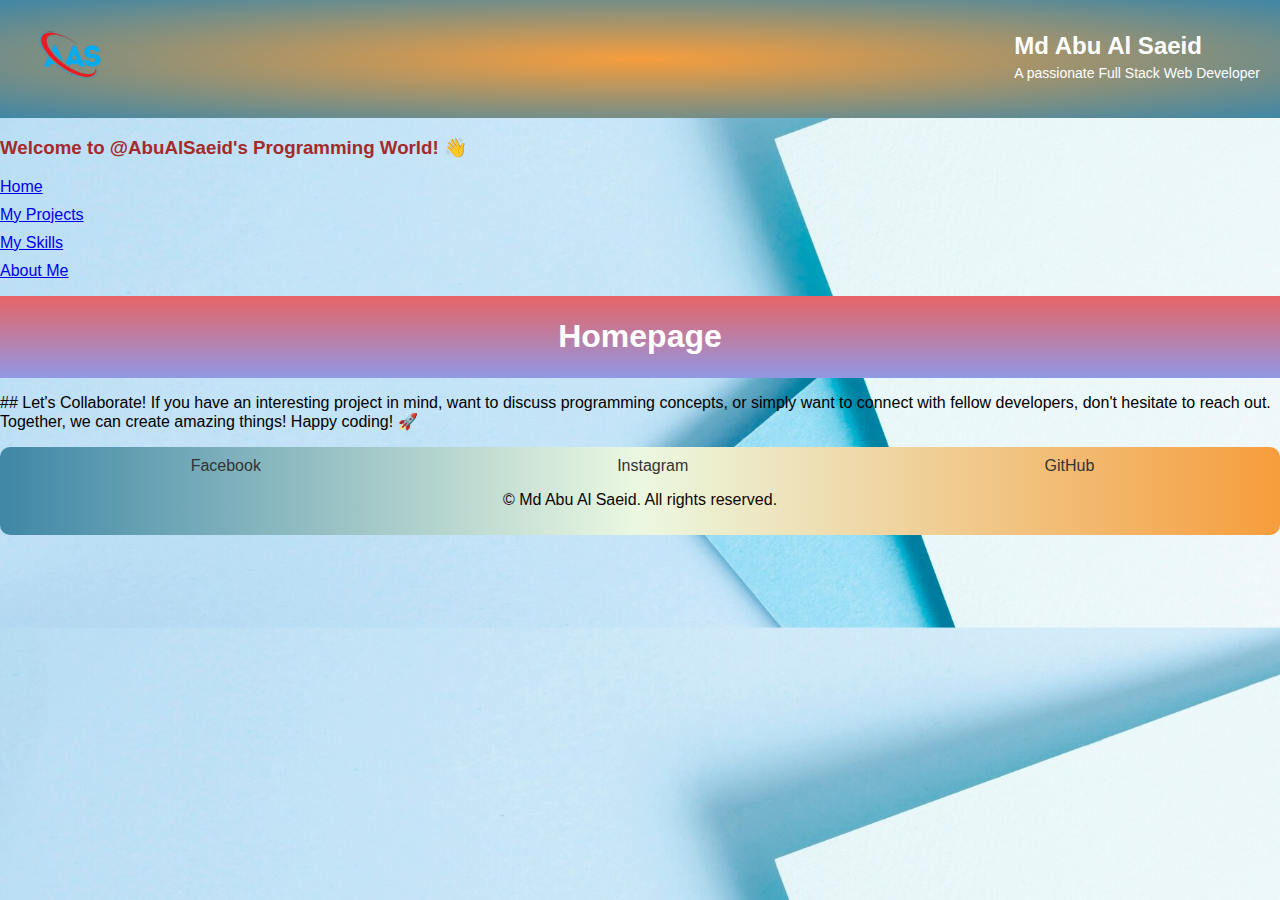
<file: Index.html>
<!DOCTYPE html>
<html lang="en">
  <head>
    <meta charset="UTF-8" />
    <meta name="viewport" content="width=device-width, initial-scale=1.0" />
    <title>My Portfolio</title>
    <link rel="stylesheet" href="style.css" />
    <link rel="stylesheet" href="https://cdnjs.cloudflare.com/ajax/libs/font-awesome/5.15.3/css/all.min.css" integrity="sha384-mQ93GR66B00ZXjt0YO5KlohRA5SYb1NABbYlRT+YjP5FF5P8FvR+LegqgCJo4eYD" crossorigin="anonymous">

  </head>
  <body>
    <header class="header1">
      <div class="header-container">
        <div class="logo">
            <img src="logo.png" alt="My Logo">
        </div>
        <div class="header-text">
            <h1>Md Abu Al Saeid</h1>
            <p>A passionate Full Stack Web Developer</p>
        </div>
    </div>
    </header>

    <h3>Welcome to @AbuAlSaeid's Programming World! 👋</h3>

    <nav class="homepageMenu">
      <ul>
        <li><a href="Index.html">Home</a></li>
        <li><a href="projects.html">My Projects</a></li>
        <li><a href="skills.html">My Skills</a></li>
        <li><a href="about_me.html">About Me</a></li>
      </ul>
    </nav>

    <header class="header2">
      <h1>Homepage</h1>
    </header>

      <ul>## Let's Collaborate! If you have an interesting
        project in mind, want to discuss programming concepts, or simply want to
        connect with fellow developers, don't hesitate to reach out. Together, we
        can create amazing things! Happy coding! 🚀</ul> 
    </p>

    <footer>
      <div class="social-links">
        <a href="https://www.facebook.com/mrrajon.khan" target="_blank"><i class="fab fa-facebook"></i>Facebook</a>
        <a href="https://www.instagram.com/myself_rajon/?hl=en" target="_blank"><i class="fab fa-instagram"></i> Instagram</a>
        <a href="https://github.com/AbuAlSaeidRajon" target="_blank"><i class="fab fa-github"></i> GitHub</a>
      </div>
      <p>&copy; Md Abu Al Saeid. All rights reserved.</p>
    </footer>
  </body>
</html>
</file>
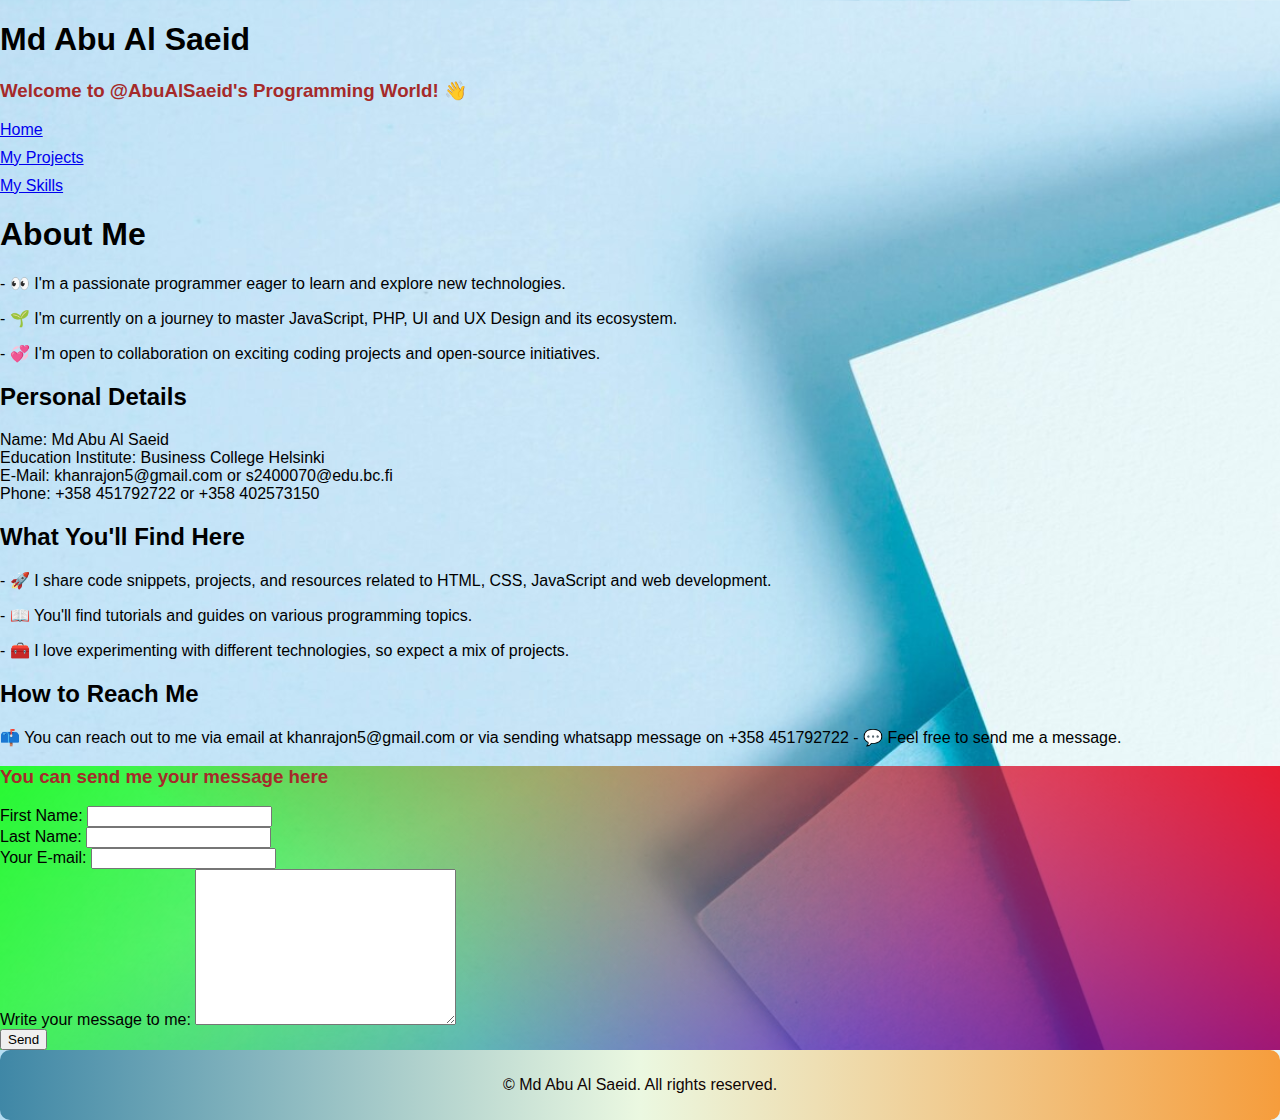
<file: about_me.html>
<!DOCTYPE html>
<html lang="en">
  <head>
    <meta charset="UTF-8" />
    <meta name="viewport" content="width=device-width, initial-scale=1.0" />
    <title>My Portfolio</title>
    <link rel="stylesheet" href="style.css" />
  </head>
  <body>
    <h1>Md Abu Al Saeid</h1>
    <h3>Welcome to @AbuAlSaeid's Programming World! 👋</h3>
    <nav>
      <ul>
        <li><a href="Index.html">Home</a></li>
        <li><a href="projects.html">My Projects</a></li>
        <li><a href="skills.html">My Skills</a></li>
      </ul>
    </nav>

    <header>
      <h1>About Me</h1>
    </header>

    <nav>
      <ul>
        - 👀 I'm a passionate programmer eager to learn and explore new
        technologies.
      </ul>
      <ul>
        - 🌱 I'm currently on a journey to master JavaScript, PHP, UI and UX
        Design and its ecosystem.
      </ul>
      <ul>
        - 💞️ I'm open to collaboration on exciting coding projects and
        open-source initiatives.
      </ul>
    </nav>

    <h2>Personal Details</h2>
    <p>
      Name: Md Abu Al Saeid <br />
      Education Institute: Business College Helsinki <br />
      E-Mail: khanrajon5@gmail.com or s2400070@edu.bc.fi <br>
      Phone: +358 451792722 or +358 402573150
    </p>

      <h2>What You'll Find Here</h2>
      <nav>
        <ul>
          - 🚀 I share code snippets, projects, and resources related to HTML,
          CSS, JavaScript and web development.
        </ul>
        <ul>
          - 📖 You'll find tutorials and guides on various programming topics.
        </ul>
        <ul>
          - 🧰 I love experimenting with different technologies, so expect a mix
          of projects.
        </ul>
      </nav>
    </nav>

    <nav>
      <h2>How to Reach Me</h2>
      <p>
        📫 You can reach out to me via email at khanrajon5@gmail.com or via
        sending whatsapp message on +358 451792722 - 💬 Feel free to send me a
        message.
      </p>
    </nav>

    <form>
      <h3>You can send me your message here</h3>

      <label for="firstname">First Name:</label>
      <input type="text" name="firstname" id="firstname">
      <br>
      <label for="lastname">Last Name:</label>
      <input type="text" name="lastname" id="lastname">
      <br>
      <label for="email">Your E-mail:</label>
      <input type="text" name="email" id="email">
      <br>
      <label for="message">Write your message to me:</label>
      <textarea cols="30" rows="10" value="Insert Your message here"></textarea>    
      <br>
      <input type="submit" value="Send">
    </form>

    <footer>
      <p>&copy; Md Abu Al Saeid. All rights reserved.</p>
    </footer>
  </body>
</html>
</file>
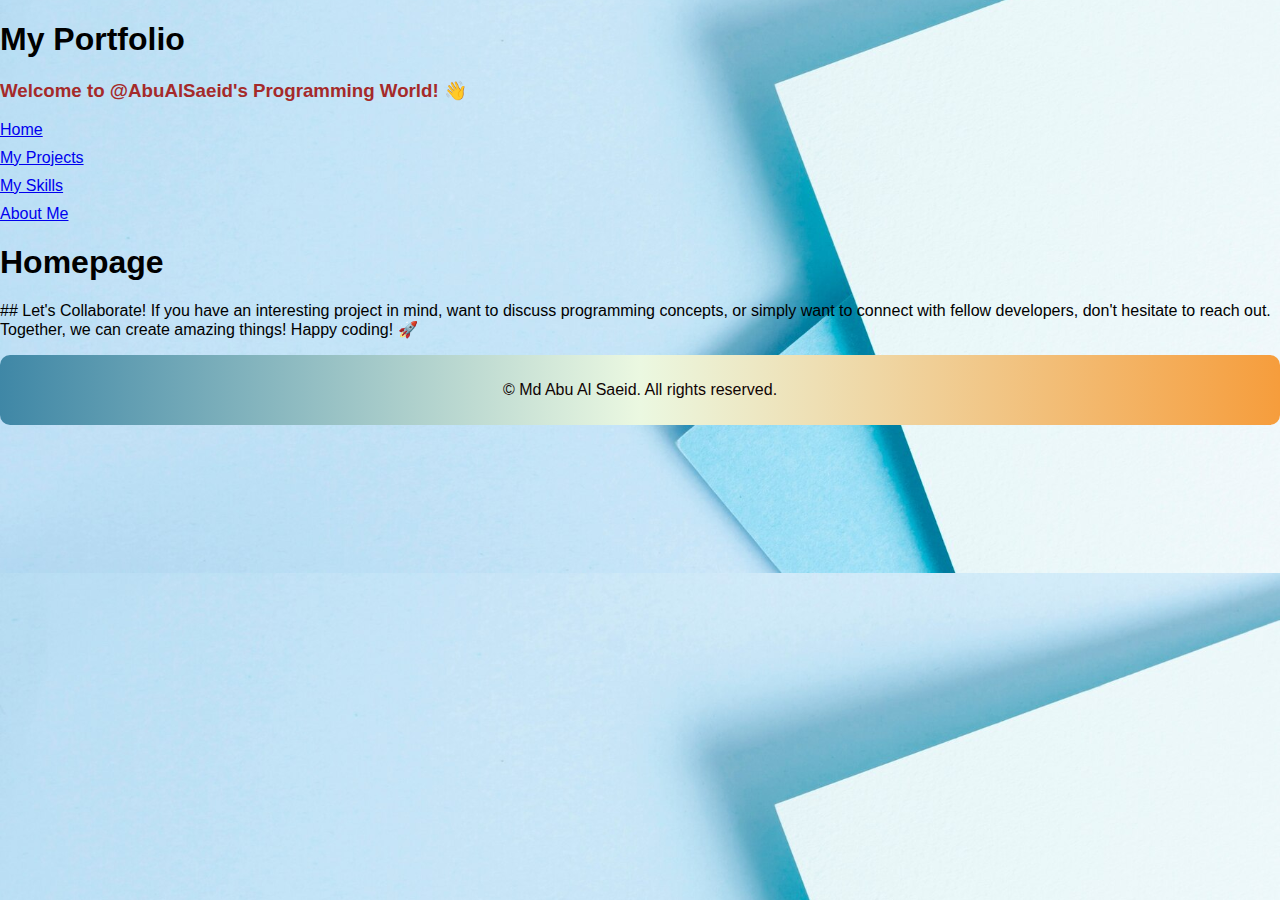
<file: home.html>
<!DOCTYPE html>
<html lang="en">
  <head>
    <meta charset="UTF-8" />
    <meta name="viewport" content="width=device-width, initial-scale=1.0" />
    <title>My Portfolio</title>
    <link rel="stylesheet" href="style.css" />
  </head>
  <body>
    <h1>My Portfolio</h1>

    <h3>Welcome to @AbuAlSaeid's Programming World! 👋</h3>

    <nav>
      <ul>
        <li><a href="home.html">Home</a></li>
        <li><a href="projects.html">My Projects</a></li>
        <li><a href="skills.html">My Skills</a></li>
        <li><a href="about_me.html">About Me</a></li>
      </ul>
    </nav>

    <header>
      <h1>Homepage</h1>
    </header>

      <ul>## Let's Collaborate! If you have an interesting
        project in mind, want to discuss programming concepts, or simply want to
        connect with fellow developers, don't hesitate to reach out. Together, we
        can create amazing things! Happy coding! 🚀</ul> 
    </p>

    <footer>
      <p>&copy; Md Abu Al Saeid. All rights reserved.</p>
    </footer>
  </body>
</html>
</file>
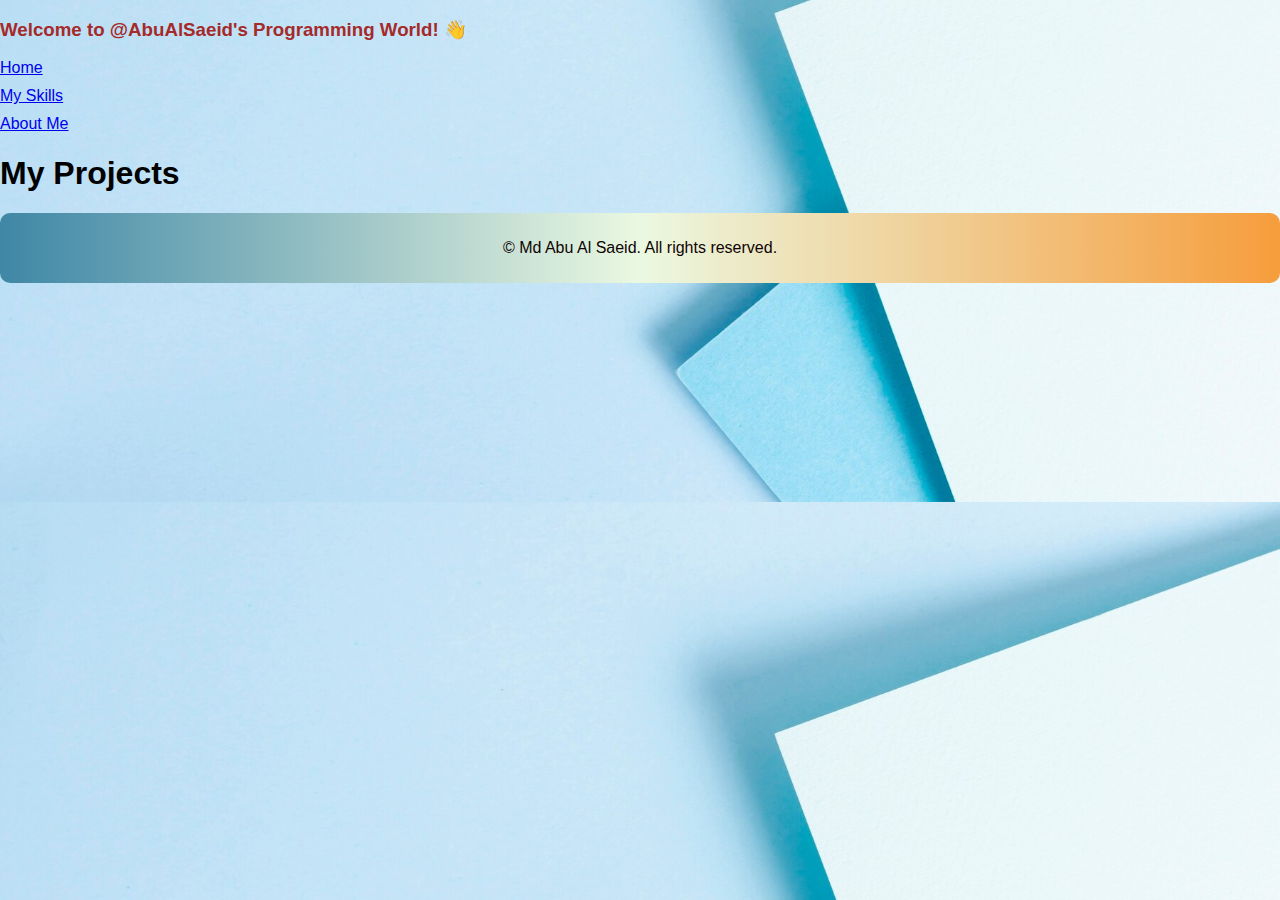
<file: projects.html>
<!DOCTYPE html>
<html lang="en">
  <head>
    <meta charset="UTF-8" />
    <meta name="viewport" content="width=device-width, initial-scale=1.0" />
    <title>My Portfolio</title>
    <link rel="stylesheet" href="style.css" />
  </head>
  <body>
    <h3>Welcome to @AbuAlSaeid's Programming World! 👋</h3>
    <nav>
      <ul>
        <li><a href="Index.html">Home</a></li>
        <li><a href="skills.html">My Skills</a></li>
        <li><a href="about_me.html">About Me</a></li>
      </ul>
    </nav>

    <header>
      <h1>My Projects</h1>
    </header>

    <footer>
      <p>&copy; Md Abu Al Saeid. All rights reserved.</p>
    </footer>
  </body>
</html>
</file>
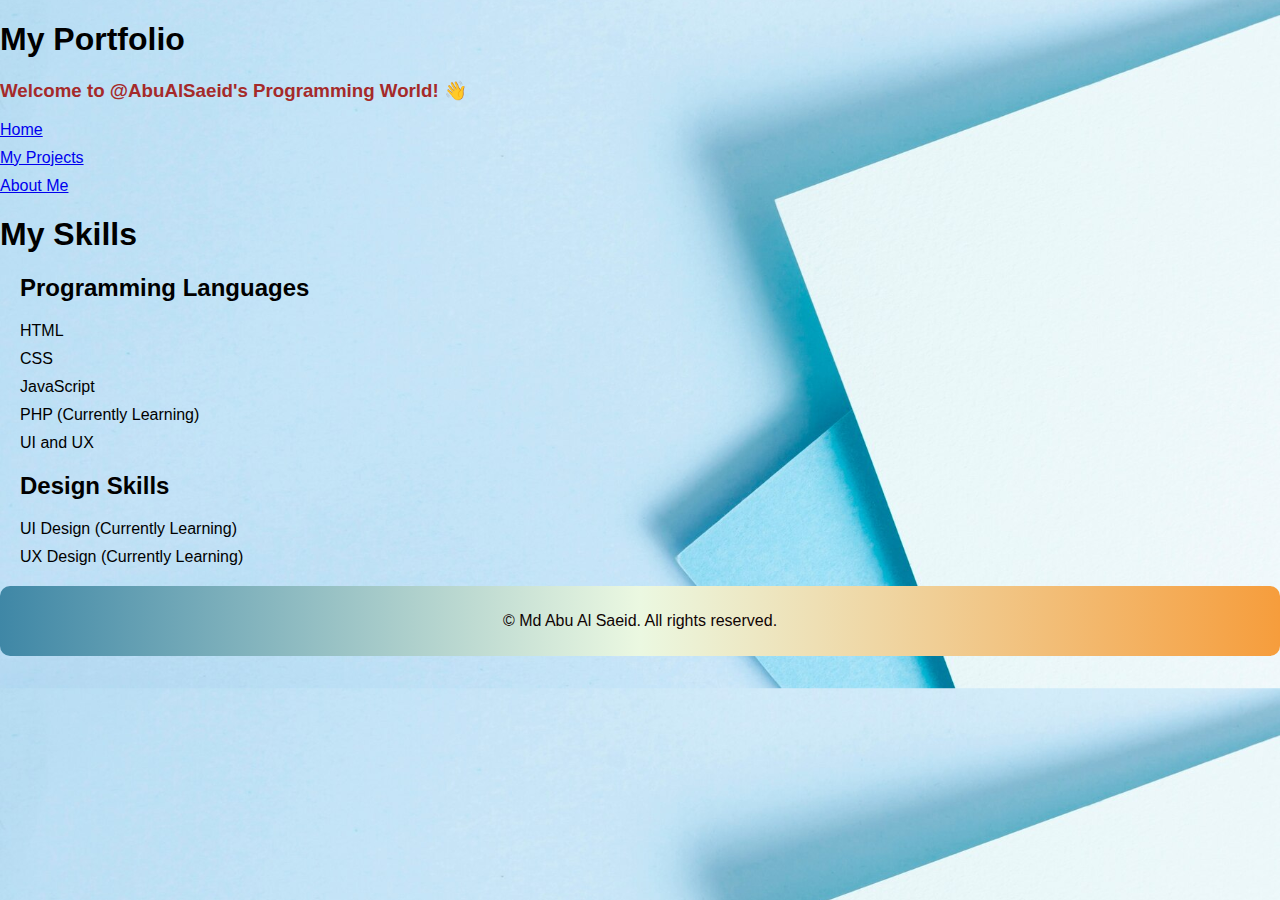
<file: skills.html>
<!DOCTYPE html>
<html lang="en">
  <head>
    <meta charset="UTF-8" />
    <meta name="viewport" content="width=device-width, initial-scale=1.0" />
    <title>My Portfolio</title>
    <link rel="stylesheet" href="style.css" />
  </head>
  <body>
    <h1>My Portfolio</h1>
    <h3>Welcome to @AbuAlSaeid's Programming World! 👋</h3>
    <nav>
      <ul>
        <li><a href="Index.html">Home</a></li>
        <li><a href="projects.html">My Projects</a></li>
        <li><a href="about_me.html">About Me</a></li>
      </ul>
    </nav>

    <header>
      <h1>My Skills</h1>
    </header>

    <section id="programming-languages">
      <h2>Programming Languages</h2>
      <ul>
        <li>HTML</li>
        <li>CSS</li>
        <li>JavaScript</li>
        <li>PHP (Currently Learning)</li>
        <li>UI and UX</li>
      </ul>
    </section>

    <section id="design-skills">
      <h2>Design Skills</h2>
      <ul>
        <li>UI Design (Currently Learning)</li>
        <li>UX Design (Currently Learning)</li>
      </ul>
    </section>

    <footer>
      <p>&copy; Md Abu Al Saeid. All rights reserved.</p>
    </footer>
  </body>
</html>
</file>
<file: style.css>
.header1 {
        background: radial-gradient(#f69d3c, #3f87a6);
        color: #fff; 
        padding: 20px;
}

.header-container {
    display: flex;
    justify-content: space-between;
    align-items: center;
}

.logo img {
    max-width: 100px;
    height: auto;
}

.header-text {
    text-align: left;
}

.header-text h1 {
    margin: 0;
    font-size: 24px; 
}

.header-text p {
    margin: 5px 0;
    font-size: 14px; 
}

h3{
    color: brown;
}

body {
    font-family: 'Arial', sans-serif;
    background-color: #f8f8f8;
    background-image: url(blue-toned-pack-paper-sheets-with-copy-space_23-2148320442.jpg);
    margin: 0;
    padding: 0;
    background-size: cover;
    background-position: center;

}

.header2 {
    background: linear-gradient(#e66465, #9198e5);
    color: #fff;
    text-align: center;
    padding: 1px;
}

section {
    margin: 20px;
}

ul {
    list-style-type: none;
    padding: 0;
}

li {
    margin-bottom: 10px;
}

form {
    background: linear-gradient(217deg, rgba(255,0,0,.8), rgba(255,0,0,0) 70.71%),
            linear-gradient(127deg, rgba(0,255,0,.8), rgba(0,255,0,0) 70.71%),
            linear-gradient(336deg, rgba(0,0,255,.8), rgba(0,0,255,0) 70.71%);
}

footer {
    background: linear-gradient(0.25turn, #3f87a6, #ebf8e1, #f69d3c);
    color: #100404;
    text-align: center;
    padding: 10px;
    position: relative;
    bottom: 0;
    width: auto;
    border-radius: 10px;
}

.social-links {
    display: flex;
    justify-content: space-around;
}

.social-links a {
    text-decoration: none;
    color: #333; 
    font-size: 16px; 
    display: flex;
    align-items: center;
}

.social-links i {
    margin-right: 5px; 
}

.social-links a:hover {
    color: #007bff; 
}
</file>
